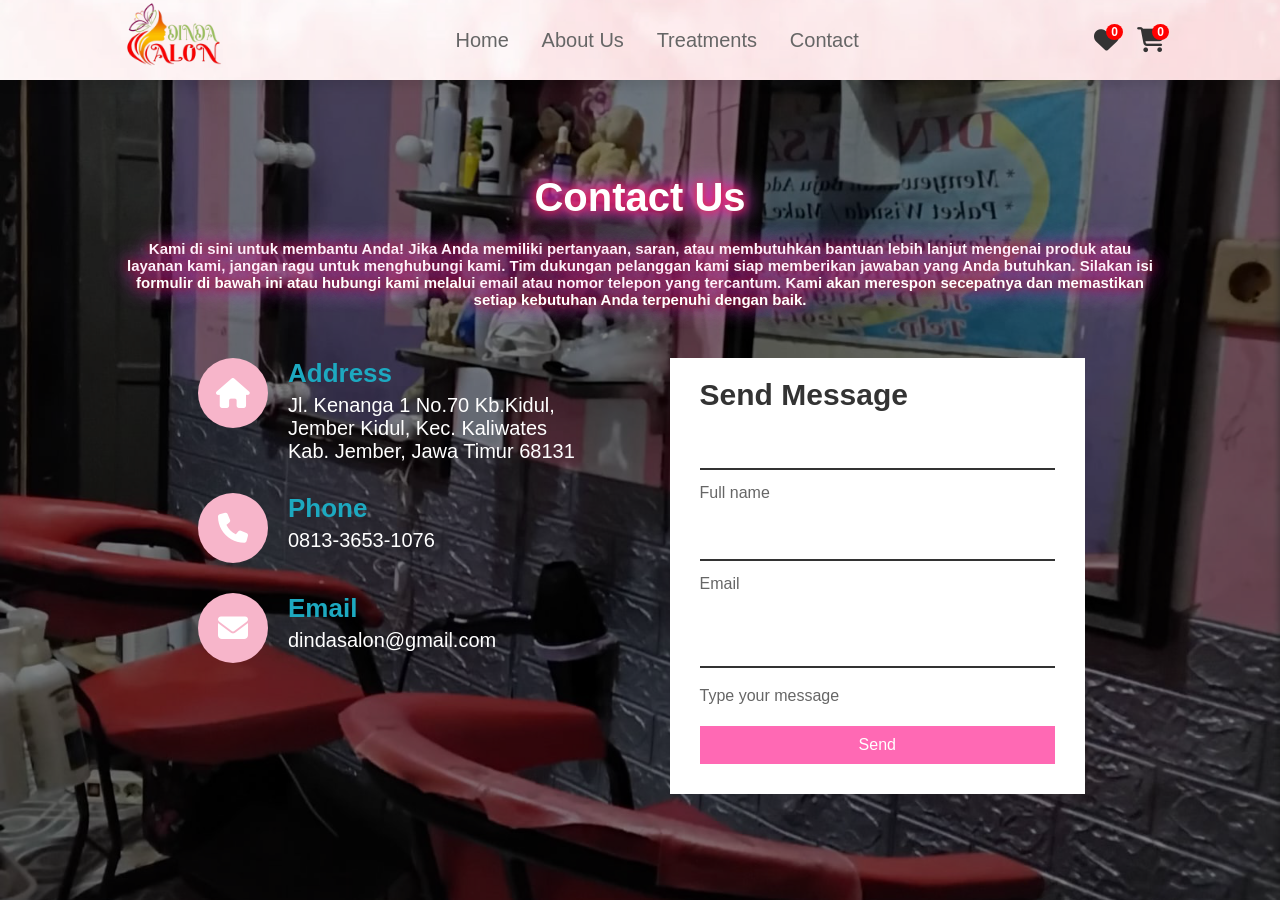
<file: DesainWebOk/src/contactus.html>
<!DOCTYPE html>
<html lang="en">
<head>
    <meta charset="UTF-8">
    <meta name="viewport" content="width=device-width, initial-scale=1.0">
    <title>Contact Us</title>
    <link rel="stylesheet"href="css/contactus.css">
    <link rel="stylesheet"href="css/style.css" />
    <link rel="stylesheet"href="css/aboutus.css">
    <link rel="stylesheet"href="https://cdnjs.cloudflare.com/ajax/libs/font-awesome/6.7.2/css/all.min.css"/>
</head>
<body>
   <!-- Ini adalah header yang berisi logo, navigasi, dan ikon keranjang belanja serta favorit -->
  <header>
    <input type="checkbox" name="" id="toggler" />
    <label for="toggler" class="fas fa-bars"></label>

    <div class="logo">
        <img src="./images/Logo1.png" alt="Dinda Salon" />
      </a>
    </div>
    <nav class="navbar">
      <a href="home.html">Home</a>
      <a href="aboutus.html">About Us</a>
      <a href="index.html">Treatments</a>
      <a href="contactus.html">Contact</a>
    </nav>
    <div class="icons">
      <a href="#" class="fas fa-heart" id="heart-icon"> 
        <span id="heart-count">0</span>
      </a>
      <a href="#" class="fas fa-shopping-cart">
        <span id="cart-count">0</span>
      </a>
    </div>

    <div class="shopping-cart">
      <div class="cart-item"></div>
      <div class="item-info"></div>
    </div>
    <div class="heart-cart">
      <div class="cart-item"></div>
      <div class="item-info"></div>
    </div>
    <!-- Header section yang berisi container dari contact us-->
  </header>
    <section class="contact" id="Contact">
        <div class="section-header" >
          <div class="container">
            <h2>Contact Us</h2>
            <p>
              Kami di sini untuk membantu Anda! Jika Anda memiliki pertanyaan,
              saran, atau membutuhkan bantuan lebih lanjut mengenai produk atau
              layanan kami, jangan ragu untuk menghubungi kami. Tim dukungan
              pelanggan kami siap memberikan jawaban yang Anda butuhkan. Silakan
              isi formulir di bawah ini atau hubungi kami melalui email atau nomor
              telepon yang tercantum. Kami akan merespon secepatnya dan memastikan setiap kebutuhan Anda
              terpenuhi dengan baik.
            </p>
          </div>
        </div>
        <div class="container">
          <div class="row">
            <div class="contact-info">
              <div class="contact-info-item">
                <div class="contact-info-icon">
                  <i class="fas fa-home"></i>
                </div>
                <div class="contact-info-content">
                  <h4>Address</h4>
                  <p>
                    Jl. Kenanga 1 No.70 Kb.Kidul,<br />
                    Jember Kidul, Kec. Kaliwates <br />
                    Kab. Jember, Jawa Timur 68131
                  </p>
                </div>
              </div>
      
              <div class="contact-info-item">
                <div class="contact-info-icon">
                  <i class="fas fa-phone"></i>
                </div>
                <div class="contact-info-content">
                  <h4>Phone</h4>
                  <p>0813-3653-1076</p>
                </div>
              </div>
      
              <div class="contact-info-item">
                <div class="contact-info-icon">
                  <i class="fas fa-envelope"></i>
                </div>
                <div class="contact-info-content">
                  <h4>Email</h4>
                  <p>dindasalon@gmail.com</p>
                </div>
              </div>
            </div>
      
            <div class="contact-form">
              <form id="contact-form">
                <h2>Send Message</h2>
                <div class="input-box">
                  <input type="text" required />
                  <span>Full name</span>
                </div>
      
                <div class="input-box">
                  <input type="email" required />
                  <span>Email</span>
                </div>
      
                <div class="input-box">
                  <textarea required></textarea>
                  <span>Type your message</span>
                </div>
      
                <div class="input-box">
                  <input type="submit" value="Send" />
                </div>
              </form>
            </div>
          </div>
        </div>
      </section>
      <script src="js/cartscript.js"></script>
      <script src="js/navscript.js"></script>
      <script src="js/heartscript.js"></script>
</body>
</html>
</file>
<file: DesainWebOk/src/css/contactus.css>
* {
  padding: 0;
  margin: 0;
  box-sizing: border-box;
  font-family: Verdana, Geneva, Tahoma, sans-serif, sans-serif;
}
:root {
  --pink: #f7b5ca;
}
html {
  font-size: 62.5%;
  scroll-behavior: smooth;
  scroll-padding-top: 6rem;
  overflow-x: hidden;
}
header {
  position: fixed;
  top: 0;
  left: 0;
  right: 0;
  background: #fff;
  padding: 2rem 9%;
  display: flex;
  align-items: center;
  justify-content: space-between;
  z-index: 1000;
  box-shadow: 0 0.5rem 1rem rgba(0, 0, 0, 0.1);
  height: 100px;
}

header .logo img {
  display: inline-block;
  width: 15rem;
  height: auto;
}

header .navbar a {
  font-size: 2rem;
  padding: 0 1.5rem;
  color: #666;
  transition: 0.2s;
  text-transform: capitalize;
}

header .navbar a:hover {
  color: var(--pink);
}

header .icons a {
  font-size: 2.5rem;
  color: #333;
  margin-left: 1.5rem;
}

header .icons a:hover {
  color: var(--pink);
}

header #toggler {
  display: none;
}

header .fa-bars {
  font-size: 3rem;
  color: #333;
  border-radius: 0.5rem;
  padding: 0.5rem 1.5rem;
  cursor: pointer;
  border: 0.1rem solid rgba(0, 0, 0, 0.3);
  display: none;
}

@media (max-width: 768px) {
  header .fa-bars {
    display: block;
  }

  header .navbar {
    position: absolute;
    top: 100%;
    left: 0;
    right: 0;
    background: #eee;
    border-top: 0.1rem solid rgba(0, 0, 0, 0.1);
    clip-path: polygon(0 0, 100% 0, 100% 0, 0 0);
    transition: 0.3s ease;
  }

  header #toggler:checked ~ .navbar {
    clip-path: polygon(0 0, 100% 0, 100% 100%, 0 100%);
  }

  header .navbar a {
    display: block;
    padding: 1.5rem;
    margin: 1rem;
    background: #fff;
    border: 0.1rem solid rgba(0, 0, 0, 0.1);
  }
}
@media (max-width: 450px) {
  html {
    font-size: 50%;
  }
}
.shopping-cart {
  position: absolute;
  top: 100%;
  right: 0;
  height: 100vh;
  width: 35rem;
  padding: 0 1.5rem;
  background-color: #eee;
  color: #333;
  transform: translateX(100%);
  transition: transform 0.3s ease;
  z-index: 1001;
}
.shopping-cart.active {
  transform: translateX(0);
}

.shopping-cart .cart-item {
  margin: 2rem 0;
  display: flex;
  align-items: center;
  gap: 1.5rem;
  padding-bottom: 1rem;
  justify-content: flex-start;
  border-bottom: 1px dashed #f7b5ca;
  position: relative;
}
.shopping-cart .item-info {
  padding-right: 4rem;
}
.shopping-cart img {
  height: 6rem;
  border-radius: 50%;
}
.shopping-cart h3 {
  font-size: 1.6rem;
  padding-bottom: 0.5rem;
  padding-right: 4rem;
}
.shopping-cart .harga {
  font-size: 1.2rem;
}
.shopping-cart .hapus {
  position: absolute;
  right: 1rem;
  cursor: pointer;
}
.shopping-cart .hapus:hover {
  color: #f7b5ca;
}

#cart-count {
  position: absolute;
  top: -0.4rem;
  right: -0.4rem;
  background: red;
  color: #fff;
  border-radius: 50%;
  padding: 0.2rem 0.5rem;
  font-size: 1.2rem;
  font-weight: bold;
  line-height: 1;
}
#heart-count {
  position: absolute;
  top: -0.4rem;
  right: -0.4rem;
  background: red;
  color: #fff;
  border-radius: 50%;
  padding: 0.2rem 0.5rem;
  font-size: 1.2rem;
  font-weight: bold;
  line-height: 1;
}
header .icons a {
  font-size: 2.5rem;
  color: #333;
  margin-left: 1.5rem;
  position: relative;
}
header .icons a.fas.fa-shopping-cart {
  position: relative;
}
header .icons a:hover {
  color: var(--pink);
}
header #toggler {
  display: none;
}
header .fa-bars {
  font-size: 3rem;
  color: #333;
  border-radius: 0.5rem;
  padding: 0.5rem 1.5rem;
  cursor: pointer;
  border: 0.1rem solid rgba(0, 0, 0, 0.3);
  display: none;
}

body {
  min-height: 100vh;
  width: 100%;
  display: flex;
  justify-content: center;
  align-items: center;
  background-image: url("../images/bgdindasalon.png");
  background-size: cover;
  background-position: center;
  position: relative;
}

body::after {
  content: "";
  position: absolute;
  top: 0;
  left: 0;
  height: 100%;
  width: 100%;
  background-color: rgba(0, 0, 0, 0.5); /* Nilai alpha diubah ke 0.5 */
  z-index: 1;
}

section {
  position: relative;
  z-index: 3;
  padding-top: 120px;
  padding-bottom: 50px;
}

.container {
  max-width: 1080px;
  margin-left: auto;
  margin-right: auto;
  padding-left: 20px;
  padding-right: 20px;
}

.section-header {
  margin-bottom: 50px;
  text-align: center;
}

.section-header h2 {
  color: #fff;
  font-weight: bold;
  font-size: 4em;
  margin-bottom: 20px;
  text-shadow:
    0 0 8px #f72828,
    0 0 16px #ff00f7,
    0 0 24px #92008d,
    0 0 32px #fff;
}

.section-header p {
  color: #fff;
  font-size: 1.5em;
  font-weight: bolder;
  text-shadow:
    0 0 8px #b10000,
    0 0 16px #880083,
    0 0 24px #fe58f9,
    0 0 32px #fff;
}

.row {
  display: flex;
  flex-wrap: wrap;
  align-items: center;
  justify-content: space-between;
}

.contact-info {
  width: 50%;
}

.contact-info-item {
  display: flex;
  margin-bottom: 30px;
}

.contact-info-icon {
  height: 70px;
  width: 70px;
  background-color: #f7b5ca;
  text-align: center;
  border-radius: 50%;
}

.contact-info-icon i {
  font-size: 30px;
  line-height: 70px;
  color: #fff;
}

.contact-info-content {
  margin-left: 20px;
}

.contact-info-content h4 {
  color: #1da9c0;
  font-size: 1.3em;
  margin-bottom: 5px;
}

.contact-info-content p {
  color: #fff;
  font-size: 1em;
}

.contact-form {
  background-color: #fff;
  padding: 30px;
  width: 47%;
  padding-bottom: 20px;
  padding-top: 20px;
  transform: translateX(3px);
}

.contact-form h2 {
  font-weight: bold;
  font-size: 1.5em;
  margin-bottom: 10px;
  color: #333;
}

.contact-form .input-box {
  position: relative;
  width: 100%;
  margin-top: 10px;
}

.contact-form .input-box input,
.contact-form .input-box textarea {
  width: 100%;
  padding: 10px;
  font-size: 14px;
  margin: 10px 0;
  border: none;
  border-bottom: 2px solid #333;
  outline: none;
  resize: none;
}

.contact-form .input-box span {
  position: relative;
  left: 0;
  padding: 5px 0;
  font-size: 16px;
  margin: 10px 0;
  pointer-events: none;
  transition: 0.5s;
  color: #666;
}

.contact-form .input-box input:focus ~ span,
.contact-form .input-box textarea:focus ~ span {
  color: #e91e63;
  font-size: 12px;
  transform: translateX(-20px);
}

.contact-form .input-box input[type="submit"] {
  width: 100%;
  background: #ff69b4;
  color: #fff;
  border: none;
  cursor: pointer;
  padding: 10px;
  font-size: 16px;
  transition: 0.5s;
}

.contact-form .input-box input[type="submit"]:hover {
  background: #ff3385;
  color: #fff;
}

@media (max-width: 991px) {
  .row {
    flex-direction: column;
  }

  .contact-info {
    margin-bottom: 40px;
    width: 100%;
  }

  .contact-form {
    width: 100%;
  }
}
</file>
<file: DesainWebOk/src/css/style.css>
:root {
  --pink: #f7b5ca;
}

* {
  margin: 0;
  padding: 0;
  box-sizing: border-box;
  font-family: Verdana, Geneva, Tahoma, sans-serif;
  outline: none;
  border: none;
  text-decoration: none;
  transition: 0.2s linear;
}
html {
  font-size: 62.5%;
  scroll-behavior: smooth;
  scroll-padding-top: 6rem;
  overflow-x: hidden;
}
header {
  position: fixed;
  top: 0;
  left: 0;
  right: 0;
  background: #fff;
  padding: 1rem 9%;
  display: flex;
  align-items: center;
  justify-content: space-between;
  z-index: 1000;
  box-shadow: 0 0.5rem 1rem rgba(0, 0, 0, 0.1);
  height: 80px;
}
header::before{
  content: "";
  position: absolute;
  top: 0;
  left: 0;
  right: 0;
  bottom: 0;
  background: url('../images/navbar.png') no-repeat center center/cover;
  opacity: 0.6;
  z-index: -1;
}

header .logo img {
  display: inline-block;
  width: 12rem;
  height: auto;
}
header .navbar a {
  font-size: 2rem;
  padding: 0 1.5rem;
  color: #666;
}
header .navbar a:hover {
  color: var(--pink);
}
header .navbar a {
  padding-top: 10rem;
}


/* shopping-cart */
.shopping-cart {
  position: absolute;
  top: 100%;
  right: 0;
  height: 100vh;
  width: 36rem;
  padding: 0 1.5rem;
  box-shadow: -2px 0 5px rgba(0, 0, 0, 0.2);
  background-color: #fff;
  color: #333;
  transform: translateX(100%);
  transition: transform 0.3s ease;
  z-index: 1002;
}
.shopping-cart.active {
  transform: translateX(0);
}

.shopping-cart .cart-item {
  margin: 2rem 0;
  display: flex;
  align-items: center;
  gap: 1.5rem;
  padding-bottom: 1rem;
  justify-content: flex-start;
  border-bottom: 1px dashed #f7b5ca;
  position: relative;
}
.shopping-cart .item-info {
  padding-right: 0.5rem;
}
.shopping-cart img {
  height: 6rem;
  border-radius: 50%;
}
.shopping-cart h3 {
  font-size: 1.6rem;
  padding-bottom: 0.5rem;
  padding-right: 1.6rem;
}
.shopping-cart .harga {
  font-size: 1.2rem;
}
.shopping-cart .hapus {
  position: absolute;
  right: -0.2rem;
  cursor: pointer;
}
.shopping-cart .hapus:hover {
  color: #f7b5ca;
}
.heart-cart {
  position: fixed;
  top: 80px;
  right: -100%;
  width: 360px;
  height: 100%;
  background: #fff;
  box-shadow: -2px 0 5px rgba(0, 0, 0, 0.2);
  overflow-y: auto;
  transition: right 0.3s ease;
  z-index: 1002;
  padding: 0 1.5rem;
}
.heart-cart.active {
  right: 0;
}

.heart-cart .cart-item {
  display: flex;
  justify-content: flex-start;
  align-items: center;
  gap: 1.5rem;
  padding-bottom: 1rem;
  border-bottom: 1px solid #f7b5ca;
  position: relative;
  margin: 2rem 0;
}
.heart-cart .item-info {
  padding-right: 4rem;
}
.heart-cart img {
  height: 6rem;
  border-radius: 50%;
}
.heart-cart h3 {
  font-size: 1.6rem;
  padding-bottom: 0.5rem;
  padding-right: 1.6rem;
}
.heart-cart .harga {
  font-size: 1.2rem;
}
.heart-cart .hapus {
  position: absolute;
  right: -0.2rem;
  cursor: pointer;
}
.heart-cart .hapus:hover {
  color: #f7b5ca;
}

header .icons a {
  font-size: 2.5rem;
  color: #333;
  margin-left: 1.5rem;
  position: relative;
}
header .icons a.fas.fa-shopping-cart {
  position: relative;
}
header .icons a:hover {
  color: var(--pink);
}
header #toggler {
  display: none;
}
header .fa-bars {
  font-size: 3rem;
  color: #333;
  border-radius: 0.5rem;
  padding: 0.5rem 1.5rem;
  cursor: pointer;
  border: 0.1rem solid rgba(0, 0, 0, 0.3);
  display: none;
}

.treatments {
  padding-top: 15rem;
  background-color: #ffffff;
  padding: 50px 0 80px; /* atau margin-top: 12rem */
}
.heading {
  font-size: 4rem; 
  color: var(--pink); 
  font-weight: bold; 
  text-align: center; 
  margin-bottom: 3rem;
  margin-top: 60px; 
  background: rgba(255, 51, 153, .05);
}
.content h3 {
  font-size: 16px; 
  margin-bottom: 5px; 
}
.content .Harga {
  font-size: 14px; 
  margin-top: 2.5px; 
}
.treatments .box-container {
  display: flex;
  flex-wrap: wrap;
  gap: 1.5rem; /**/
}
.treatments .box-container .box {
  flex: 0 0 calc((100% - (4 * 1.5rem)) / 5);
  max-width: calc((100% - (4 * 1.5rem)) / 5);
  box-shadow: 0 0.5rem 1.5rem rgba(0, 0, 0, 0.1); /**/
  border-radius: 0.5rem; /**/
  border: 0.1rem solid rgba(0, 0, 0, 0.1);
  position: relative;
}
.treatments .box-container {
  display: flex;
  flex-wrap: wrap;
  gap: 1.5rem;
}
.treatments .box-container .box .image {
  position: relative; /*biar konten keluar*/
  text-align: center;
  padding-top: 2rem;
  overflow: visible; /*diperlukan untuk efek*/
}
.treatments .box-container .box .image img {
  width: 100%;
  height: auto;
  display: block;
  object-fit: cover;
  border-radius: 0.5rem 0.5rem 0 0;
}
.treatments .box-container .box .image img {
  width: 100%;
  height: auto;
  object-fit: cover;
  transition: transform 0.3s ease;
}

.treatments .box-container .box:hover .image img {
  transform: scale(1.1);
}
.treatments .box-container .box .image .icons {
  position: relative;
  bottom: 0;
  left: 0;
  right: 0; /*ganti -7rem*/
  display: flex;
}

.treatments .box-container .box .image .icons a {
  height: 3rem;
  line-height: 3rem;
  font-size: 1.5rem;
  width: 50%;
  background: #f7b5ca;
  color: #fff;
}
.treatments .box-container .box .image .icons .cart-btn {
  border-left: 0.1rem solid #fff7;
  border-right: 0.1rem solid #fff7;
  width: 100%;
}
.treatments .box-container .box .image .icons a:hover {
  background: #333;
}
.treatments .box-container .box .content h3 {
  font-size: 1.5rem;
  color: #333;
  text-align: center;
}
.treatments .box-container .box .content .Harga {
  font-size: 1.5rem;
  color: #f7b5ca;
  text-align: center;
  font-weight: bolder;
  border: 1px solid #f7b5ca;
}
.modal {
  display: none;
  position: fixed;
  top: 0;
  left: 0;
  width: 100%;
  height: 100%;
  background: rgba(0, 0, 0, 0.5);
  justify-content: center;
  align-items: center;
  z-index: 1000;
}
.modal-content{
  background: #fff;
  padding: 20px;
  border-radius: 10px;
  text-align: center;
  width: 300px;
}

.modal-content h3{
  margin-bottom: 20px;
  font-size: 1.3rem;
}
.price-options{
  display: flex;
  flex-direction: column;
  gap: 10px;
}
.price-btn{
  background: #ff72fa;
  color: #fff;
  border: none;
  padding: 10px 20px;
  border-radius: 20px;
  cursor: pointer;
  font-size: 1.3rem;
  transition: background 0.2.5s;
}
.price-btn:hover {
  background: #860082;
}

.close-modal {
  background: #ff0000;
  color: #fff;
  border: none;
  padding: 10px 20px;
  border-radius: 20px;
  cursor: pointer;
  margin-top: 20px;
  transition: background 0.2s;
}

.close-modal:hover {
  background: #be0e0e;
}
#cart-count {
  position: absolute;
  top: -0.4rem;
  right: -0.4rem;
  background: red;
  color: #fff;
  border-radius: 50%;
  padding: 0.2rem 0.5rem;
  font-size: 1.2rem;
  font-weight: bold;
  line-height: 1;
}
#heart-count {
  position: absolute;
  top: -0.4rem;
  right: -0.4rem;
  background: red;
  color: #fff;
  border-radius: 50%;
  padding: 0.2rem 0.5rem;
  font-size: 1.2rem;
  font-weight: bold;
  line-height: 1;
}
/* media queries */
@media (max-width: 991px) {
  html {
    font-size: 55%;
  }
  header {
    padding: 2rem;
  }
}
@media (max-width: 768px) {
  header .fa-bars {
    display: block;
  }
  header .navbar {
    position: absolute;
    top: 100%;
    left: 0;
    right: 0;
    background: #eee;
    border-top: 0.1rem solid rgba(0, 0, 0, 0.1);
    clip-path: polygon(0 0, 100% 0, 100% 0, 0 0);
  }
  header #toggler:checked ~ .navbar {
    clip-path: polygon(0 0, 100% 0, 100% 100%, 0 100%);
  }
  header .navbar a {
    margin: 1.5em;
    padding: 1.5rem;
    background: #fff;
    border: 0.1rem solid rgba(0, 0, 0, 0.1);
    display: block;
    font-size: 1.8rem;
  }
  .section-header h2{
    font-size: 3rem;
  }
  .section-header p{
    font-size: 1.2rem;
  }
  .treatments .box-container .box .content h3{
    font-size: 1.2rem;
  }
  .treatments .box-container .box .content .Harga{
    font-size: 1.2rem;
  }
  .treatments .box-container {  
    display: flex;  
    flex-wrap: wrap;  
    justify-content: center;   
    gap: 1rem;  
  }  
  
  .treatments .box-container .box {  
    flex: 0 0 calc(50% - 1rem);   
    max-width: calc(50% - 1rem);  
    margin-bottom: 1rem;  
  }  
  
  .treatments .box-container .box .content h3,  
  .treatments .box-container .box .content .Harga {  
    font-size: 1.2rem;  
    text-align: center;  
  }
}
@media (max-width: 450px) {
  html {
    font-size: 50%;
  }
  .treatments .box-container {  
    flex-direction: column;  
    align-items: center;  
  }  
  
  .treatments .box-container .box {  
    flex: 0 0 100%;  
    max-width: 90%;  
    margin-bottom: 1rem;  
  }  
  
  .treatments .heading {  
    font-size: 2.5rem;  
    text-align: center;  
  }  
  
  .treatments .box-container .box .content h3,  
  .treatments .box-container .box .content .Harga {  
    font-size: 1.2rem;  
    text-align: center;  
  }  
}
</file>
<file: DesainWebOk/src/css/aboutus.css>
* {
    margin: 0;
    padding: 0;
    box-sizing: border-box;
}

.header .promo-container {
    position: relative;
    width: 100%;
    height: 90vh;
    background: url('../images/slide1.jpg') no-repeat center center/cover;
    display: flex;
    justify-content: center;
    align-items: center;
    margin-bottom: 40px;
    overflow: hidden;
}

.promo-text {
    position: absolute;
    top: 50%;
    left: 50%;
    transform: translate(-50%, -50%);
    background: rgba(0, 0, 0, 0.5); /* hitam transparan */
    color: white;
    padding: 40px 30px;
    border-radius: 10px;
    text-align: center;
    opacity: 0;
    animation: fadeIn 2s forwards;
}

.promo-text h1 {
    font-size: 48px;
    margin-bottom: 20px;
    color: pink;
}

.promo-text p {
    font-size: 20px;
    margin-bottom: 20px;
    color: white;
}

.promo-image {
    width: 60%;
}

.promo-image img {
    width: 100%;
    height: 100%;
    object-fit: cover;
}
button {
    background-color: #f9b17a;
    color: black;
    padding: 12px 25px;
    font-weight: bold;
    font-size: 18px;
    border-radius: 5px;
    display: inline-block;
    margin-top: 20px;
}

/* Animasi */
@keyframes fadeIn {
    from {
        opacity: 0;
        transform: translate(-50%, -60%);
    }
    to {
        opacity: 1;
        transform: translate(-50%, -50%);
    }
}

.heading{
    text-align: center;
    font-size: 4rem;
    color: #333;
    padding: 1rem;
    margin: 2rem 0;
    background-color: rgba(255, 51, 153, .05);
}
.heading span{
    color: var(--pink);
}
.about .row{
    display: flex;
    align-items: center;
    gap: 2rem;
    flex-wrap: wrap;
    padding: 2rem 0;
    padding-top: 3rem;
}
.about .row .img-content{
    flex: 1 1 40rem;
    position: relative;
}
.about .row .img-content img{
    width: 100%;
    border: 1.5rem solid #fff;
    border-radius: .5rem;
    box-shadow: 0 .5rem 1rem rgba(0, 0, 0, .1);
    height: 100%;
    object-fit: cover;
}
.about .row .img-content h3{
    position: absolute;
    top: 50%; transform: translateY(-50%);
    font-size: 3rem;
    background: #fff;
    width: 100%;
    padding: 1rem 2rem;
    text-align: center;
    mix-blend-mode: screen;
}
.about .row .text-content{
    flex: 1 1 40rem;
    justify-content: space-between;
}
.about .row .text-content h3{
    font-size: 3rem;
    color: #333;
}
.about .row .text-content p{
    font-size: 1.5rem;
    color: #000000;
    padding: .5rem 0;
    padding-top: 1rem;
    line-height: 1.5;
    text-align: justify;
}

.treatments .row{
    display: flex;
    align-items: center;
    gap: 2rem;
    flex-wrap: wrap;
    padding: 2rem 0;
    padding-top: 3rem;
}
.treatments .row .col{
    flex: 1 1 20rem;
    position: relative;
}
.treatments .row .col img{
    width: 100%;
    border: 1.5rem solid #fff;
    border-radius: .5rem;
    box-shadow: 0 .5rem 1rem rgba(0, 0, 0, .1);
    height: 100%;
    object-fit: cover;
}
.treatments .row .col h3{
    position: absolute;
    top: 50%; transform: translateY(-50%);
    font-size: 2.5rem;
    background: #fff;
    color: rgb(41, 39, 39);
    width: 100%;
    padding: 1rem 2rem;
    text-align: center;
}
.button{
    width: 100%;
    display: flex;
    justify-content: flex-end;
    padding-right: 2rem;
}
.button .treatments{
    background-color: pink;
    color: black;
    padding: 12px 25px;
    font-weight: bold;
    font-size: 18px;
    border-radius: 5px;
    display: inline-block;
    margin-top: 20px;
}

.location .row{
    display: flex;
    align-items: center;
    justify-content: center;
    gap: 2rem;
    flex-wrap: wrap;
    padding: 2rem 0;
    padding-top: 3rem;
}
iframe{
    width: 900px;
    height: 500px;
    border: 0;
}
footer{
    width: 100%;
    position: relative;
    bottom: 0;
    background-image: url('../images/navbar.png');
    opacity: 0.6;
    color: #333;
    padding: 20px 0 20px;
    border-top-left-radius: 125px;
    font-size: 13px;
    line-height: 20px;
  }
  .row{
    font-size: 2.0rem;
    color: #333;
    width: 85%;
    margin: auto;
    margin-bottom: 2px;
    display: flex;
    flex-wrap: wrap;
    align-items: flex-start;
    justify-content: space-between;
  }
  .col{
    flex-basis: 25%;
    padding: 10px;
    font-size: 20px;
  }
  .footer-col{
    font-size: 2.0rem;
    color: #333;
    margin-left: 1.5rem;
  }
</file>
